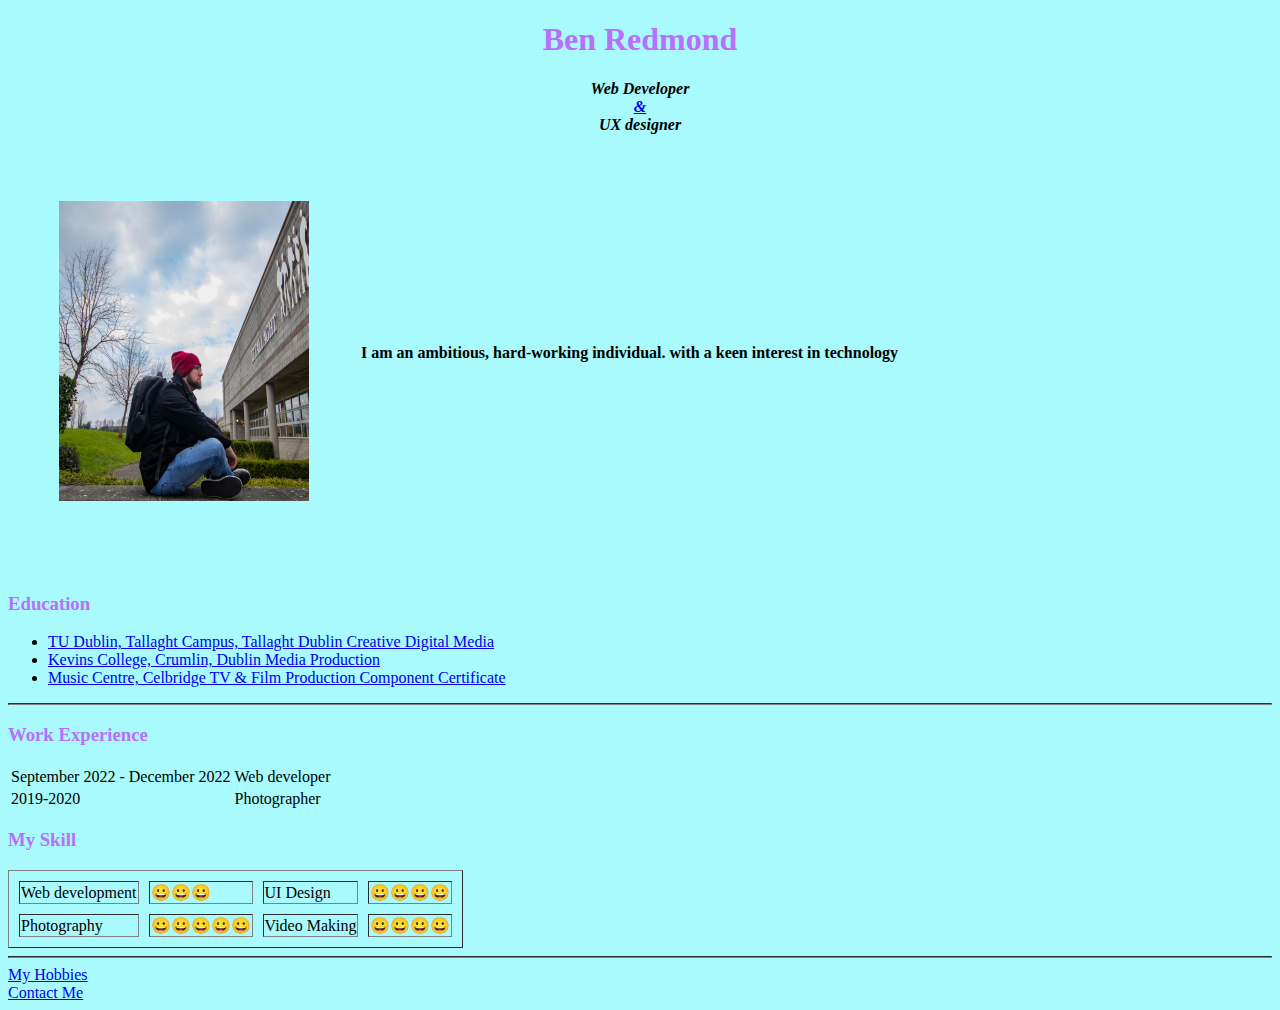
<file: index.html>
<!DOCTYPE html>
<html lang="en">
<head>
    <meta charset="UTF-8">
    <meta http-equiv="X-UA-Compatible" content="IE=edge">
    <meta name="viewport" content="width=device-width, initial-scale=1.0">
    <title>Ben's Personal Site</title>
    <link rel="stylesheet" href="css/styles.css">
</head>
<body>
    <center>
    <H1>Ben Redmond</H1>
    
    <p><em><strong>Web Developer <Br><a href="https://www.youtube.com/watch?v=3BFTio5296w">&</a><br> UX designer </strong></em></p>
    </center>
    
    <Table cellspacing="50" >
        
        <td>
        <img src="img/me.jpg" width="250" height="300"
        </td>
        <td>
            <p><strong>I am an ambitious, hard-working individual. with a keen interest in technology</strong></p>   
        </td>
    </Table>
      
    <br>
    <h3>Education</h3>
    
    <ul>
        <li>
            <a href="https://www.tudublin.ie/study/undergraduate/courses/creative-digital-media-tu981/
            ?courseSubjects=Creative%20Arts%2C%20Design%20%26%20Media&keywords=&courseType=Undergraduate">TU Dublin, Tallaght Campus, Tallaght Dublin
            Creative Digital Media</a> 
             </li>
        <li> <a href="https://cc.careersportal.ie/courses/plc_course.php?course_id=20074">Kevins College, Crumlin, Dublin
            Media Production</a>  </li>
        <li> <a href="https://www.facebook.com/login/?next=https%3A%2F%2Fwww.facebook.com%2FMusicCentreCelbridge%2F">Music Centre, Celbridge 
            TV & Film Production
            Component Certificate</a>  </li>
    </ul>
    
    <hr>
    
    <h3>Work Experience</h3>

    <table>
        <tr>
            <td>
                September 2022 - December 2022
            </td>
            <td>
                Web developer
            </td>
        </tr>
        <tr>
            <td>
                2019-2020
            </td>
            <td>
                Photographer 
            </td>
        </tr>
    </table>

<H3>My Skill</H3>

<Table cellspacing="10" border="1" >
  
<tr>
    <td>
        Web development
    </td>
    <td>
        😀😀😀
    </td>
    <td>
    UI Design 
    </td>
    <td>
    😀😀😀😀   
    </td>
</tr>

<tr>
    <td>
    Photography 
    </td>
    <td>
    😀😀😀😀😀    
    <td>
    Video Making 
    </td>
    <td>
    😀😀😀😀
    </td>
    </td>

</tr>

</Table>

    <hr>
    
    <a href="hobbies.html">My Hobbies</a> 

    <br>

    <a href="contact.html">Contact Me</a>

</body>

</html>
</file>
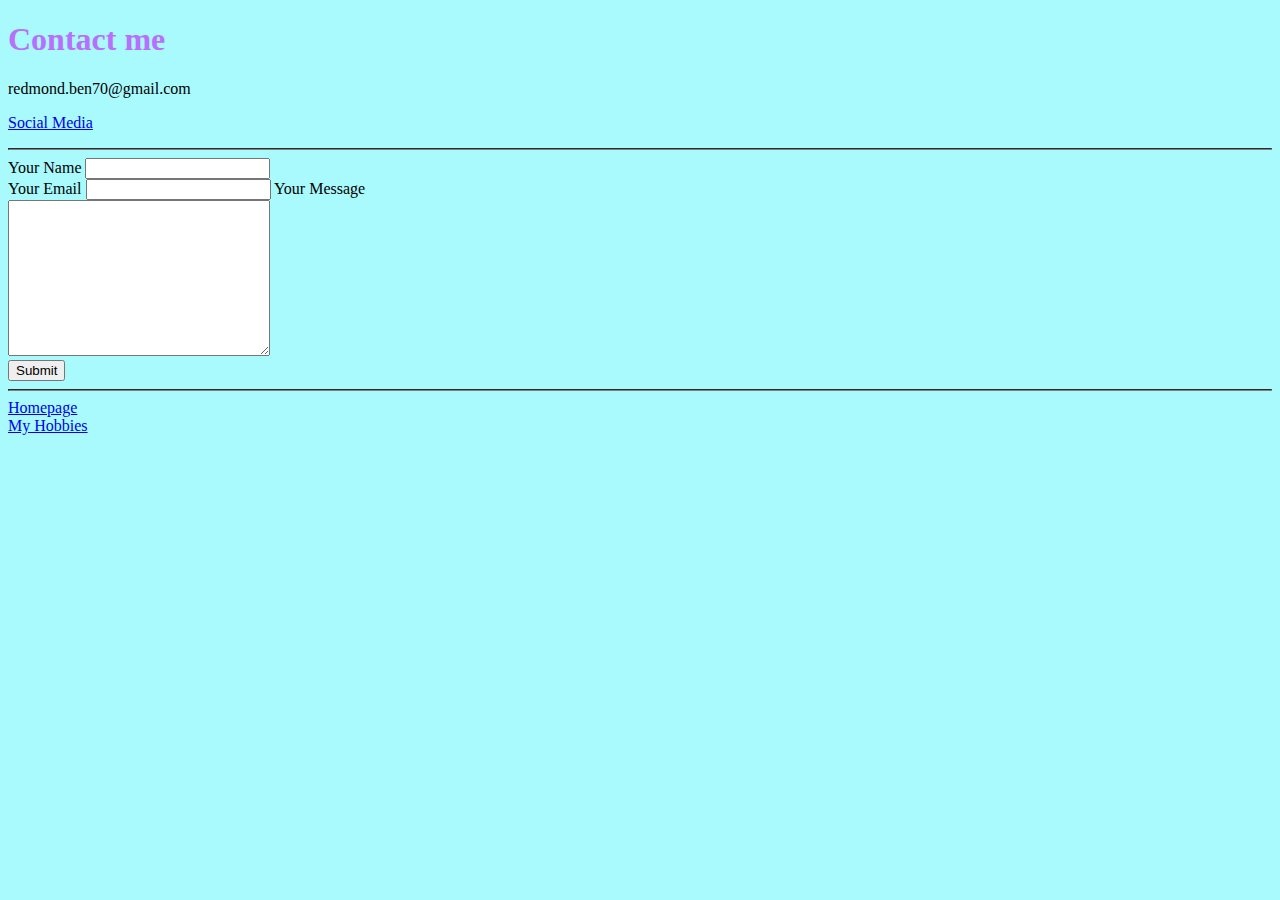
<file: contact.html>
<!DOCTYPE html>
<html lang="en">
<head>
    <meta charset="UTF-8">
    <meta http-equiv="X-UA-Compatible" content="IE=edge">
    <meta name="viewport" content="width=device-width, initial-scale=1.0">
    <title>Contact me</title>
    <link rel="stylesheet" href="css/styles.css">
</head>
<body>
  
    <H1>Contact me</H1>

    <P>redmond.ben70@gmail.com</P>

    <p><a href="https://withkoji.com/@Speedyd00r">Social Media</a></p>
<hr>
    <form action=""></form>
    <label>Your Name</label>
    <input type="text"><br>
    <label>Your Email</label>
    <input type="email"<br>
    <label>Your Message</label><br>
    <textarea name="" rows="10" cols="30"></textarea><br>
    <input type="submit">

    <hr>

    <a href="index.html">Homepage</a>

    <br>
    
    <a href="hobbies.html"> My Hobbies</a>

</body>
</html>
</file>
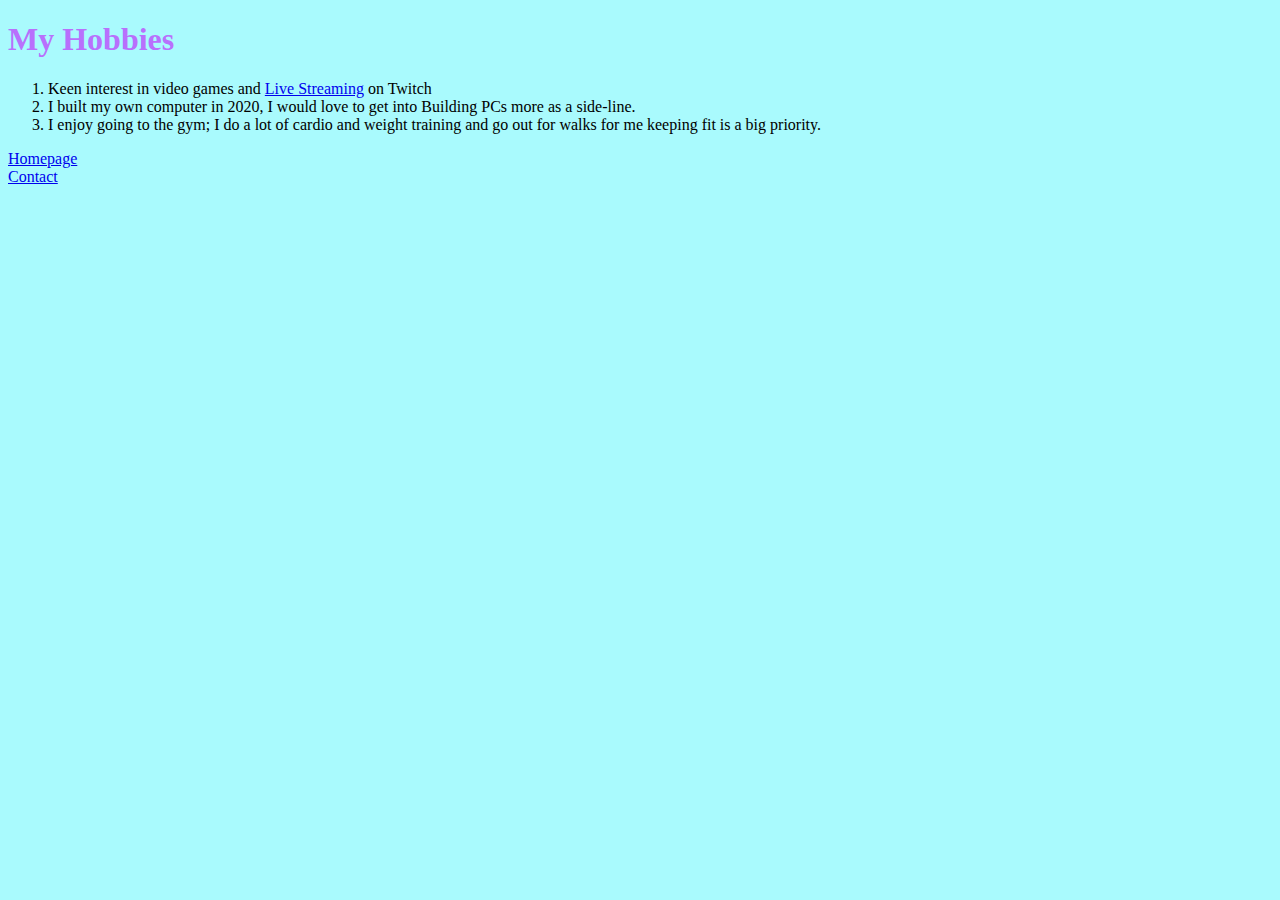
<file: hobbies.html>
<!DOCTYPE html>
<html lang="en">
<head>
    <meta charset="UTF-8">
    <meta http-equiv="X-UA-Compatible" content="IE=edge">
    <meta name="viewport" content="width=device-width, initial-scale=1.0">
    <title>My Hobbies</title>
    <link rel="stylesheet" href="css/styles.css">
</head>

<body>

    <h1>My Hobbies</h1>
    
    <ol>
        <li>Keen interest in video games and <a href="https://www.twitch.tv/speedyd00r">Live Streaming</a> on Twitch</li>
        <li>I built my own computer in 2020, I would love to get into Building PCs more as a side-line.</li>
        <li>I enjoy going to the gym; I do a lot of cardio and weight training and go out for walks 
            for me keeping fit is a big priority.</li>
    </ol
    
    <hr>

    <a href="index.html">Homepage</a>
    
    <br>

    <a href="contact.html">Contact</a>

</body>
</html>
</file>
<file: css/styles.css>
body {
    background-color: rgb(169, 250, 253);
 } 

h1 {color: rgb(184, 112, 252);}

h3 {color: rgb(184, 112, 252);}

hr { border-color: grey;}
</file>
